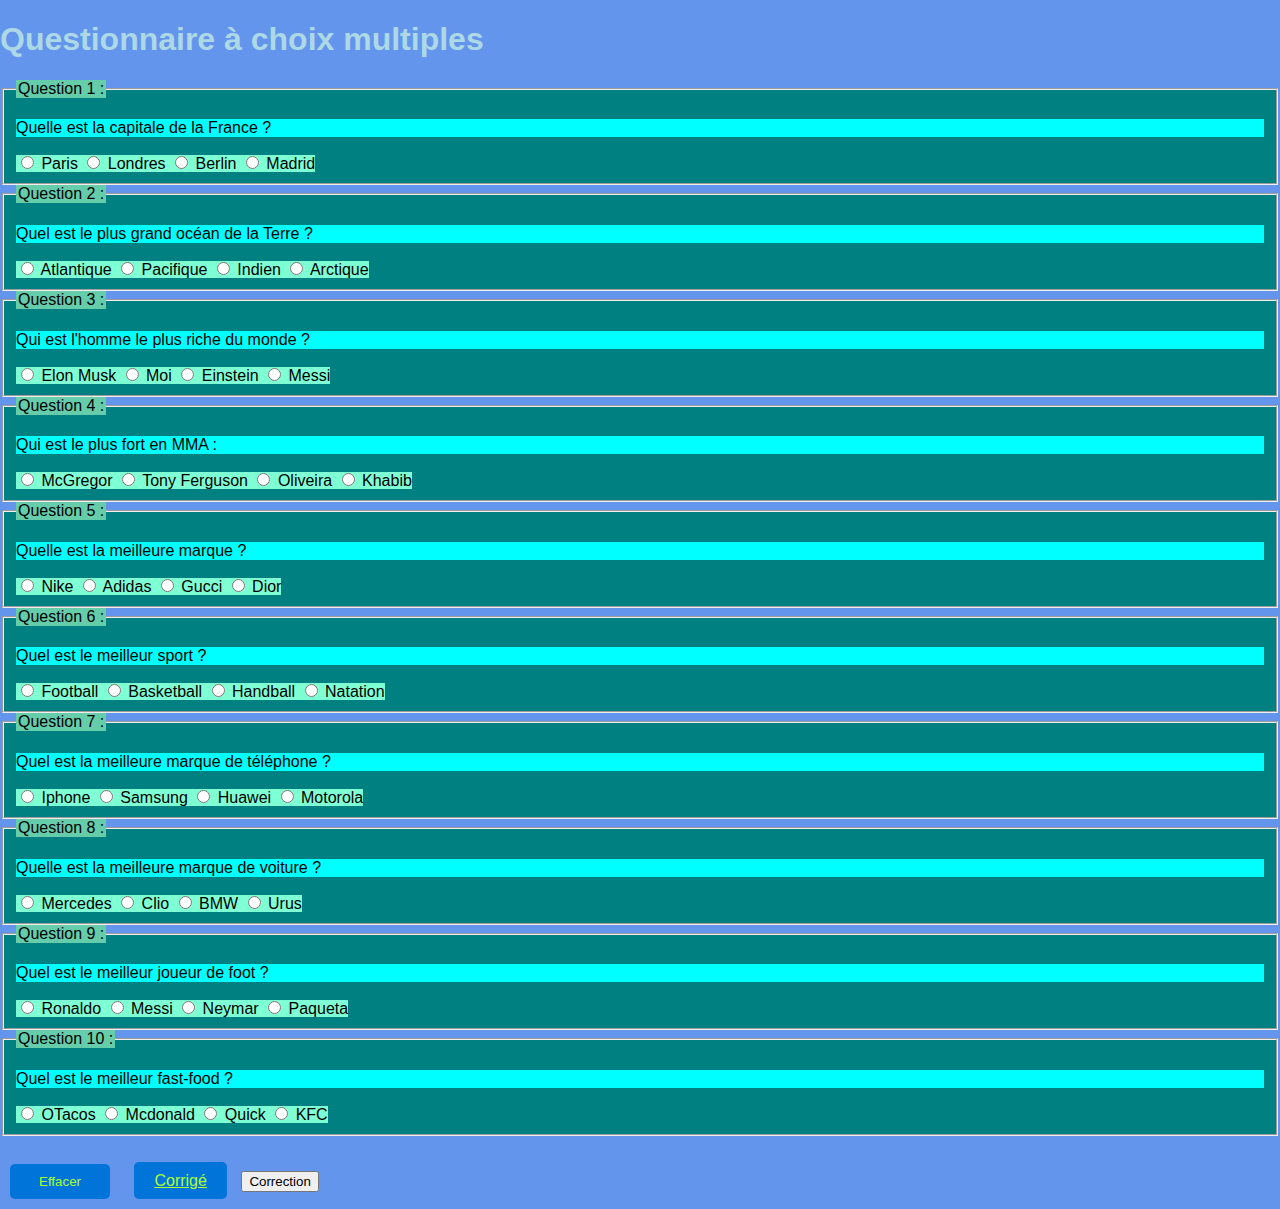
<file: index.html>
<!DOCTYPE html>
<html>
<head>
	<title></title>
<link rel="stylesheet" type="text/css" href="./Mission 3/mission3style.css">
</head>
<body>
	<h1>Questionnaire à choix multiples</h1>
	<form>
		<fieldset>
			<legend>Question 1 :</legend>
			<p>Quelle est la capitale de la France ?</p>
			<label>
				<input type="radio" name="q1" value="paris"> Paris

				</label>
				<label>
					<input type="radio" name="q1" value="londres"> Londres
				</label>
				<label>
					<input type="radio" name="q1" value="berlin"> Berlin
				</label>
				<label>
					<input type="radio" name="q1" value="madrid"> Madrid
				</label>
			</fieldset>


			<fieldset>
			<legend>Question 2 :</legend>
			<p>Quel est le plus grand océan de la Terre ?</p>
			<label>
				<input type="radio" name="q2" value="atlantique"> Atlantique

				</label>
				<label>
					<input type="radio" name="q2" value="pacifique"> Pacifique
				</label>
				<label>
					<input type="radio" name="q2" value="indien"> Indien
				</label>
				<label>
					<input type="radio" name="q2" value="arctique1"> Arctique
				</label>
			</fieldset>

			<fieldset>
			<legend>Question 3 :</legend>
			<p>Qui est l'homme le plus riche du monde ?</p>
			<label>
				<input type="radio" name="q3" value="elon musk"> Elon Musk

				</label>
				<label>
					<input type="radio" name="q3" value="moi"> Moi
				</label>
				<label>
					<input type="radio" name="q3" value="einstein"> Einstein
				</label>
				<label>
					<input type="radio" name="q3" value="messi"> Messi
				</label>
			</fieldset>

			<fieldset>
			<legend>Question 4 :</legend>
			<p>Qui est le plus fort en MMA :</p>
			<label>
				<input type="radio" name="q4" value="McGregor"> McGregor

				</label>
				<label>
					<input type="radio" name="q4" value="Tony Ferguson"> Tony Ferguson
				</label>
				<label>
					<input type="radio" name="q4" value="Oliveira"> Oliveira
				</label>
				<label>
					<input type="radio" name="q4" value="Khabib"> Khabib
				</label>
			</fieldset>
			
			<fieldset>
			<legend>Question 5 :</legend>
			<p>Quelle est la meilleure marque ?</p>
			<label>
				<input type="radio" name="q5" value="Nike"> Nike

				</label>
				<label>
					<input type="radio" name="q5" value="Adidas"> Adidas
				</label>
				<label>
					<input type="radio" name="q5" value="Gucci"> Gucci
				</label>
				<label>
					<input type="radio" name="q5" value="Dior"> Dior
				</label>
			</fieldset>


			<fieldset>
			<legend>Question 6 :</legend>
			<p>Quel est le meilleur sport ?</p>
			<label>
				<input type="radio" name="q6" value="Football"> Football

				</label>
				<label>
					<input type="radio" name="q6" value="Basketball"> Basketball
				</label>
				<label>
					<input type="radio" name="q6" value="Handball"> Handball
				</label>
				<label>
					<input type="radio" name="q6" value="Natation"> Natation
				</label>
			</fieldset>
			
			<fieldset>
			<legend>Question 7 :</legend>
			<p>Quel est la meilleure marque de téléphone ?</p>
			<label>
				<input type="radio" name="q7" value="Iphone"> Iphone

				</label>
				<label>
					<input type="radio" name="q7" value="Samsung"> Samsung
				</label>
				<label>
					<input type="radio" name="q7" value="Huawei"> Huawei
				</label>
				<label>
					<input type="radio" name="q7" value="Motorola"> Motorola
				</label>
			</fieldset>
			
			<fieldset>
			<legend>Question 8 :</legend>
			<p>Quelle est la meilleure marque de voiture ?</p>
			<label>
				<input type="radio" name="q8" value="Mercedes"> Mercedes

				</label>
				<label>
					<input type="radio" name="q8" value="Clio"> Clio
				</label>
				<label>
					<input type="radio" name="q8" value="BMW"> BMW
				</label>
				<label>
					<input type="radio" name="q8" value="Urus"> Urus
				</label>
			</fieldset>
			

			<fieldset>
			<legend>Question 9 :</legend>
			<p>Quel est le meilleur joueur de foot ?</p>
			<label>
				<input type="radio" name="q9" value="Ronaldo"> Ronaldo

				</label>
				<label>
					<input type="radio" name="q9" value="Messi"> Messi
				</label>
				<label>
					<input type="radio" name="q9" value="Neymar"> Neymar
				</label>
				<label>
					<input type="radio" name="q9" value="Paqueta"> Paqueta
				</label>
			</fieldset>

			<fieldset>
			<legend>Question 10 :</legend>
			<p>Quel est le meilleur fast-food ?</p>
			<label>
				<input type="radio" name="q10" value="OTacos"> OTacos

				</label>
				<label>
					<input type="radio" name="q10" value="Mcdonald"> Mcdonald
				</label>
				<label>
					<input type="radio" name="q10" value="Quick"> Quick
				</label>
				<label>
					<input type="radio" name="q10" value="KFC"> KFC
				</label>
			</fieldset>
			<br>
			<input type="reset" name="b1" value="Effacer" class="b1">
			<a href="./Mission 3/correction.html" value="corrigé" class="b1"> Corrigé</a>
				<button>Correction</button>
		</form>
		

</body>
</html>
</file>
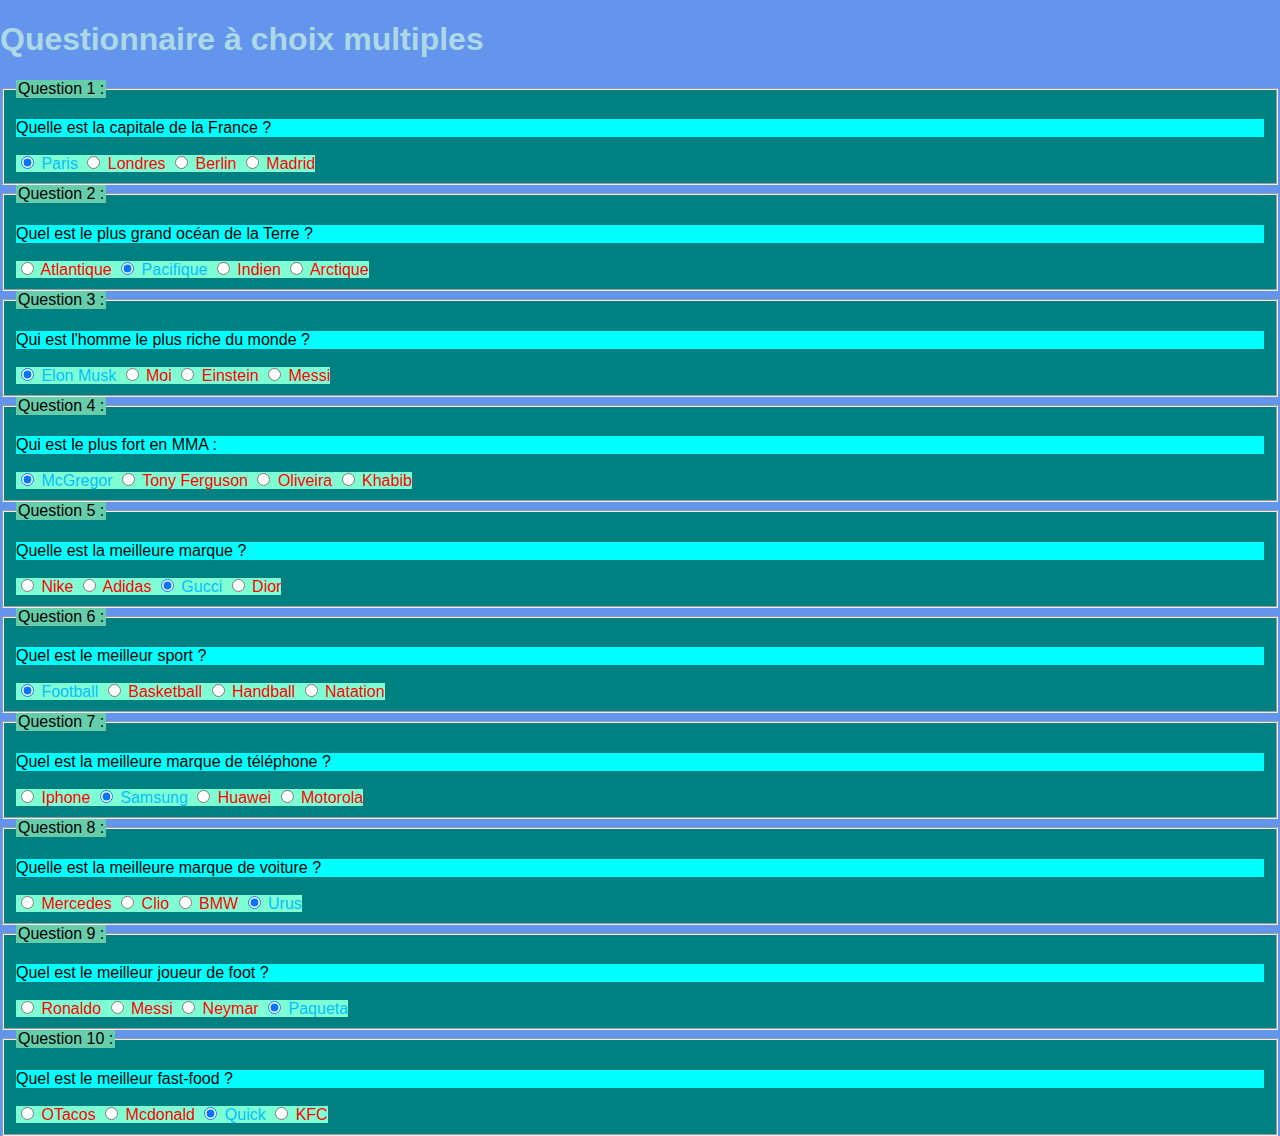
<file: Mission 3/correction.html>
<!DOCTYPE html>
<html>
<head>
	<title></title>
<link rel="stylesheet" type="text/css" href="mission3style.css">
</head>
<body>
	<h1>Questionnaire à choix multiples</h1>
	<form>
		<fieldset>
			<legend>Question 1 :</legend>
			<p>Quelle est la capitale de la France ?</p>
			<label class="c1">
				<input type="radio" name="q1" value="paris" checked> Paris

				</label>
				<label class="d1">
					<input type="radio" name="q1" value="londres"> Londres
				</label>
				<label class="d1">
					<input type="radio" name="q1" value="berlin"> Berlin
				</label>
				<label class="d1">
					<input type="radio" name="q1" value="madrid"> Madrid
				</label>
			</fieldset>


			<fieldset>
			<legend>Question 2 :</legend>
			<p>Quel est le plus grand océan de la Terre ?</p>
			<label class="d1">
				<input type="radio" name="q2" value="atlantique"> Atlantique

				</label>
				<label class="c1">
					<input type="radio" name="q2" value="pacifique" checked> Pacifique
				</label>
				<label class="d1">
					<input type="radio" name="q2" value="indien"> Indien
				</label>
				<label class="d1">
					<input type="radio" name="q2" value="arctique1"> Arctique
				</label>
			</fieldset>

			<fieldset>
			<legend>Question 3 :</legend>
			<p>Qui est l'homme le plus riche du monde ?</p>
			<label class="c1">
				<input type="radio" name="q3" value="elon musk" checked> Elon Musk

				</label>
				<label class="d1">
					<input type="radio" name="q3" value="moi"> Moi
				</label>
				<label class="d1">
					<input type="radio" name="q3" value="einstein"> Einstein
				</label>
				<label class="d1">
					<input type="radio" name="q3" value="messi"> Messi
				</label>
			</fieldset>

			<fieldset>
			<legend>Question 4 :</legend>
			<p>Qui est le plus fort en MMA :</p>
			<label class="c1">
				<input type="radio" name="q4" value="McGregor" checked> McGregor

				</label>
				<label class="d1">
					<input type="radio" name="q4" value="Tony Ferguson"> Tony Ferguson
				</label>
				<label class="d1">
					<input type="radio" name="q4" value="Oliveira"> Oliveira
				</label>
				<label class="d1">
					<input type="radio" name="q4" value="Khabib"> Khabib
				</label>
			</fieldset>
			
			<fieldset>
			<legend>Question 5 :</legend>
			<p>Quelle est la meilleure marque ?</p>
			<label class="d1">
				<input type="radio" name="q5" value="Nike"> Nike

				</label>
				<label class="d1">
					<input type="radio" name="q5" value="Adidas"> Adidas
				</label>
				<label class="c1">
					<input type="radio" name="q5" value="Gucci" checked> Gucci
				</label>
				<label class="d1">
					<input type="radio" name="q5" value="Dior"> Dior
				</label>
			</fieldset>


			<fieldset>
			<legend>Question 6 :</legend>
			<p>Quel est le meilleur sport ?</p>
			<label class="c1">
				<input type="radio" name="q6" value="Football" checked> Football

				</label>
				<label class="d1">
					<input type="radio" name="q6" value="Basketball"> Basketball
				</label>
				<label class="d1">
					<input type="radio" name="q6" value="Handball"> Handball
				</label>
				<label class="d1">
					<input type="radio" name="q6" value="Natation"> Natation
				</label>
			</fieldset>
			
			<fieldset>
			<legend>Question 7 :</legend>
			<p>Quel est la meilleure marque de téléphone ?</p>
			<label class="d1">
				<input type="radio" name="q7" value="Iphone"> Iphone

				</label>
				<label class="c1">
					<input type="radio" name="q7" value="Samsung" checked> Samsung
				</label>
				<label class="d1">
					<input type="radio" name="q7" value="Huawei"> Huawei
				</label>
				<label class="d1">
					<input type="radio" name="q7" value="Motorola"> Motorola
				</label>
			</fieldset>
			
			<fieldset>
			<legend>Question 8 :</legend>
			<p>Quelle est la meilleure marque de voiture ?</p>
			<label class="d1">
				<input type="radio" name="q8" value="Mercedes"> Mercedes

				</label>
				<label class="d1">
					<input type="radio" name="q8" value="Clio"> Clio
				</label>
				<label class="d1">
					<input type="radio" name="q8" value="BMW"> BMW
				</label>
				<label class="c1">
					<input type="radio" name="q8" value="Urus" checked> Urus
				</label>
			</fieldset>
			

			<fieldset>
			<legend>Question 9 :</legend>
			<p>Quel est le meilleur joueur de foot ?</p>
			<label class="d1">
				<input type="radio" name="q9" value="Ronaldo"> Ronaldo

				</label>
				<label class="d1">
					<input type="radio" name="q9" value="Messi"> Messi
				</label>
				<label class="d1">
					<input type="radio" name="q9" value="Neymar"> Neymar
				</label>
				<label class="c1">
					<input type="radio" name="q9" value="Paqueta" checked> Paqueta
				</label>
			</fieldset>

			<fieldset>
			<legend>Question 10 :</legend>
			<p>Quel est le meilleur fast-food ?</p>
			<label class="d1">
				<input type="radio" name="q10" value="OTacos"> OTacos

				</label>
				<label class="d1">
					<input type="radio" name="q10" value="Mcdonald"> Mcdonald
				</label>
				<label class="c1">
					<input type="radio" name="q10" value="Quick" checked> Quick
				</label>
				<label class="d1">
					<input type="radio" name="q10" value="KFC"> KFC
				</label>
			</fieldset>
			
		</form>
		

</body>
</html>
</file>
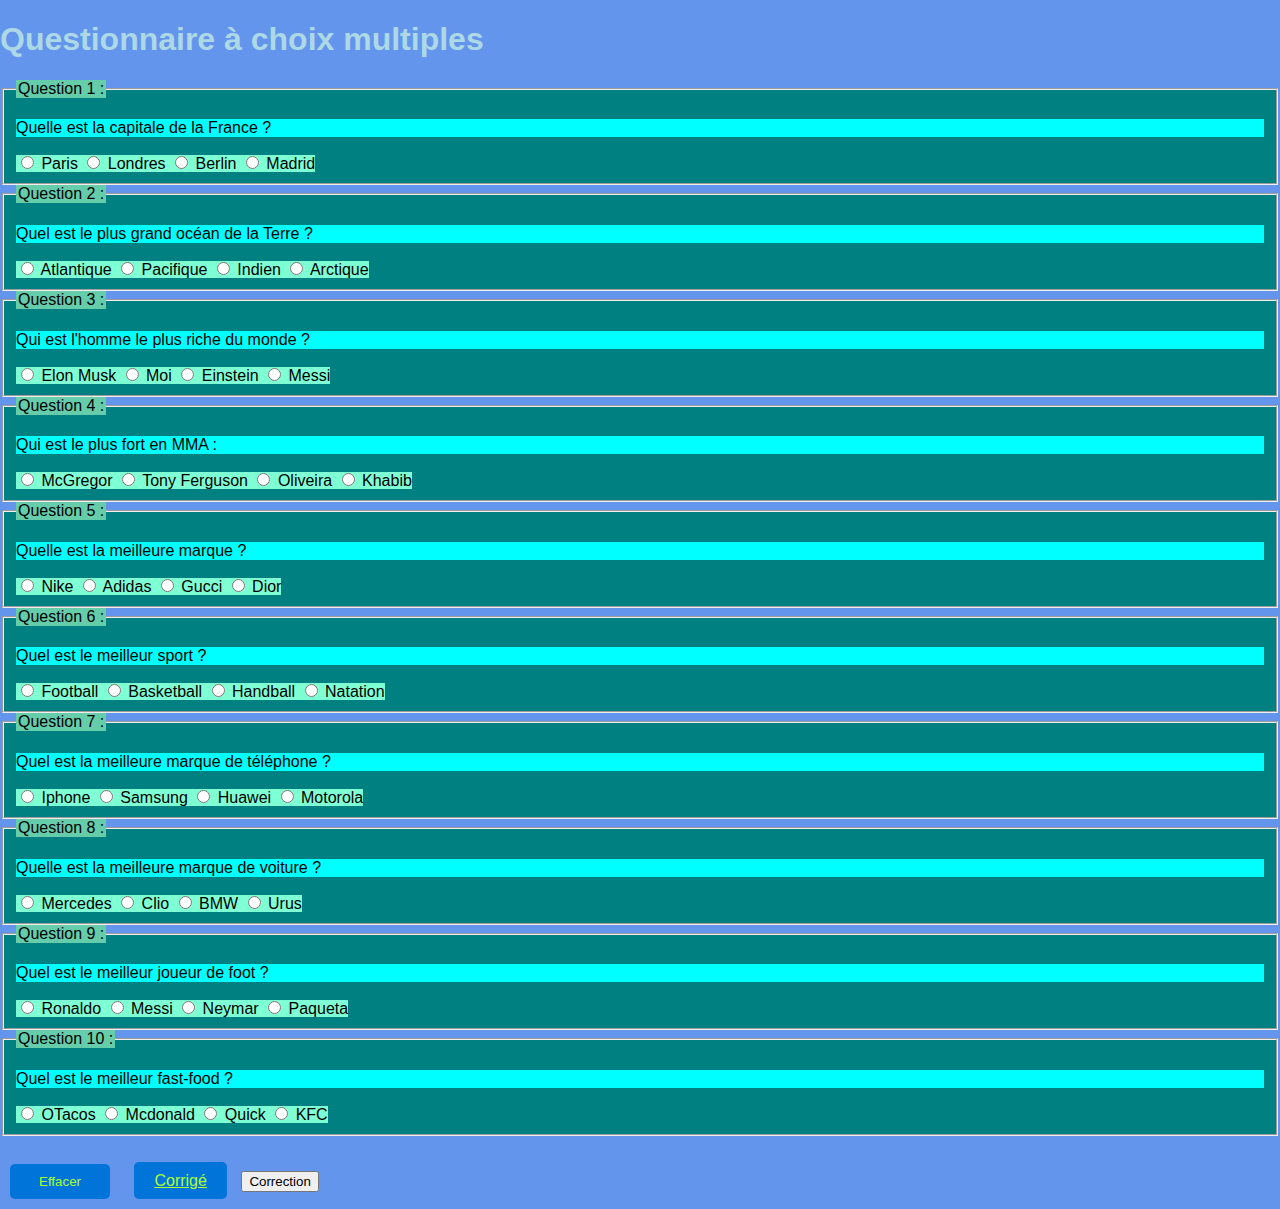
<file: Mission 3/mission3.html>
<!DOCTYPE html>
<html>
<head>
	<title></title>
<link rel="stylesheet" type="text/css" href="mission3style.css">
</head>
<body>
	<h1>Questionnaire à choix multiples</h1>
	<form>
		<fieldset>
			<legend>Question 1 :</legend>
			<p>Quelle est la capitale de la France ?</p>
			<label>
				<input type="radio" name="q1" value="paris"> Paris

				</label>
				<label>
					<input type="radio" name="q1" value="londres"> Londres
				</label>
				<label>
					<input type="radio" name="q1" value="berlin"> Berlin
				</label>
				<label>
					<input type="radio" name="q1" value="madrid"> Madrid
				</label>
			</fieldset>


			<fieldset>
			<legend>Question 2 :</legend>
			<p>Quel est le plus grand océan de la Terre ?</p>
			<label>
				<input type="radio" name="q2" value="atlantique"> Atlantique

				</label>
				<label>
					<input type="radio" name="q2" value="pacifique"> Pacifique
				</label>
				<label>
					<input type="radio" name="q2" value="indien"> Indien
				</label>
				<label>
					<input type="radio" name="q2" value="arctique1"> Arctique
				</label>
			</fieldset>

			<fieldset>
			<legend>Question 3 :</legend>
			<p>Qui est l'homme le plus riche du monde ?</p>
			<label>
				<input type="radio" name="q3" value="elon musk"> Elon Musk

				</label>
				<label>
					<input type="radio" name="q3" value="moi"> Moi
				</label>
				<label>
					<input type="radio" name="q3" value="einstein"> Einstein
				</label>
				<label>
					<input type="radio" name="q3" value="messi"> Messi
				</label>
			</fieldset>

			<fieldset>
			<legend>Question 4 :</legend>
			<p>Qui est le plus fort en MMA :</p>
			<label>
				<input type="radio" name="q4" value="McGregor"> McGregor

				</label>
				<label>
					<input type="radio" name="q4" value="Tony Ferguson"> Tony Ferguson
				</label>
				<label>
					<input type="radio" name="q4" value="Oliveira"> Oliveira
				</label>
				<label>
					<input type="radio" name="q4" value="Khabib"> Khabib
				</label>
			</fieldset>
			
			<fieldset>
			<legend>Question 5 :</legend>
			<p>Quelle est la meilleure marque ?</p>
			<label>
				<input type="radio" name="q5" value="Nike"> Nike

				</label>
				<label>
					<input type="radio" name="q5" value="Adidas"> Adidas
				</label>
				<label>
					<input type="radio" name="q5" value="Gucci"> Gucci
				</label>
				<label>
					<input type="radio" name="q5" value="Dior"> Dior
				</label>
			</fieldset>


			<fieldset>
			<legend>Question 6 :</legend>
			<p>Quel est le meilleur sport ?</p>
			<label>
				<input type="radio" name="q6" value="Football"> Football

				</label>
				<label>
					<input type="radio" name="q6" value="Basketball"> Basketball
				</label>
				<label>
					<input type="radio" name="q6" value="Handball"> Handball
				</label>
				<label>
					<input type="radio" name="q6" value="Natation"> Natation
				</label>
			</fieldset>
			
			<fieldset>
			<legend>Question 7 :</legend>
			<p>Quel est la meilleure marque de téléphone ?</p>
			<label>
				<input type="radio" name="q7" value="Iphone"> Iphone

				</label>
				<label>
					<input type="radio" name="q7" value="Samsung"> Samsung
				</label>
				<label>
					<input type="radio" name="q7" value="Huawei"> Huawei
				</label>
				<label>
					<input type="radio" name="q7" value="Motorola"> Motorola
				</label>
			</fieldset>
			
			<fieldset>
			<legend>Question 8 :</legend>
			<p>Quelle est la meilleure marque de voiture ?</p>
			<label>
				<input type="radio" name="q8" value="Mercedes"> Mercedes

				</label>
				<label>
					<input type="radio" name="q8" value="Clio"> Clio
				</label>
				<label>
					<input type="radio" name="q8" value="BMW"> BMW
				</label>
				<label>
					<input type="radio" name="q8" value="Urus"> Urus
				</label>
			</fieldset>
			

			<fieldset>
			<legend>Question 9 :</legend>
			<p>Quel est le meilleur joueur de foot ?</p>
			<label>
				<input type="radio" name="q9" value="Ronaldo"> Ronaldo

				</label>
				<label>
					<input type="radio" name="q9" value="Messi"> Messi
				</label>
				<label>
					<input type="radio" name="q9" value="Neymar"> Neymar
				</label>
				<label>
					<input type="radio" name="q9" value="Paqueta"> Paqueta
				</label>
			</fieldset>

			<fieldset>
			<legend>Question 10 :</legend>
			<p>Quel est le meilleur fast-food ?</p>
			<label>
				<input type="radio" name="q10" value="OTacos"> OTacos

				</label>
				<label>
					<input type="radio" name="q10" value="Mcdonald"> Mcdonald
				</label>
				<label>
					<input type="radio" name="q10" value="Quick"> Quick
				</label>
				<label>
					<input type="radio" name="q10" value="KFC"> KFC
				</label>
			</fieldset>
			<br>
			<input type="reset" name="b1" value="Effacer" class="b1">
			<a href="correction.html" value="corrigé" class="b1"> Corrigé</a>
				<button>Correction</button>
		</form>
		

</body>
</html>
</file>
<file: Mission 3/mission3style.css>
body{
	font-family: Arial, sans-serif;
	background-color: cornflowerblue;
	margin: 0;
	padding: 0;
}
h1{
	color: lightblue;
}
fieldset
{
	background-color: 	#008080;
}
p{
	background-color: #00FFFF;
}
legend{
	background-color: 	#66CDAA;
}
label{
	background-color: #7FFFD4;
}
.b1{background-color: #0074d9;
	color: greenyellow;
	border: none;
	border-radius: 5px;
	padding: 10px 20px;
	text-align: center;
	margin: 10px;
	cursor: pointer;
	transition: color 0.3s ease;
	width: 100px;
}
.b1:hover {

	color: red;
	background-color: greenyellow;
}
.c1 {
	color: deepskyblue;


}
.d1
{
	color: red;
}
</file>
